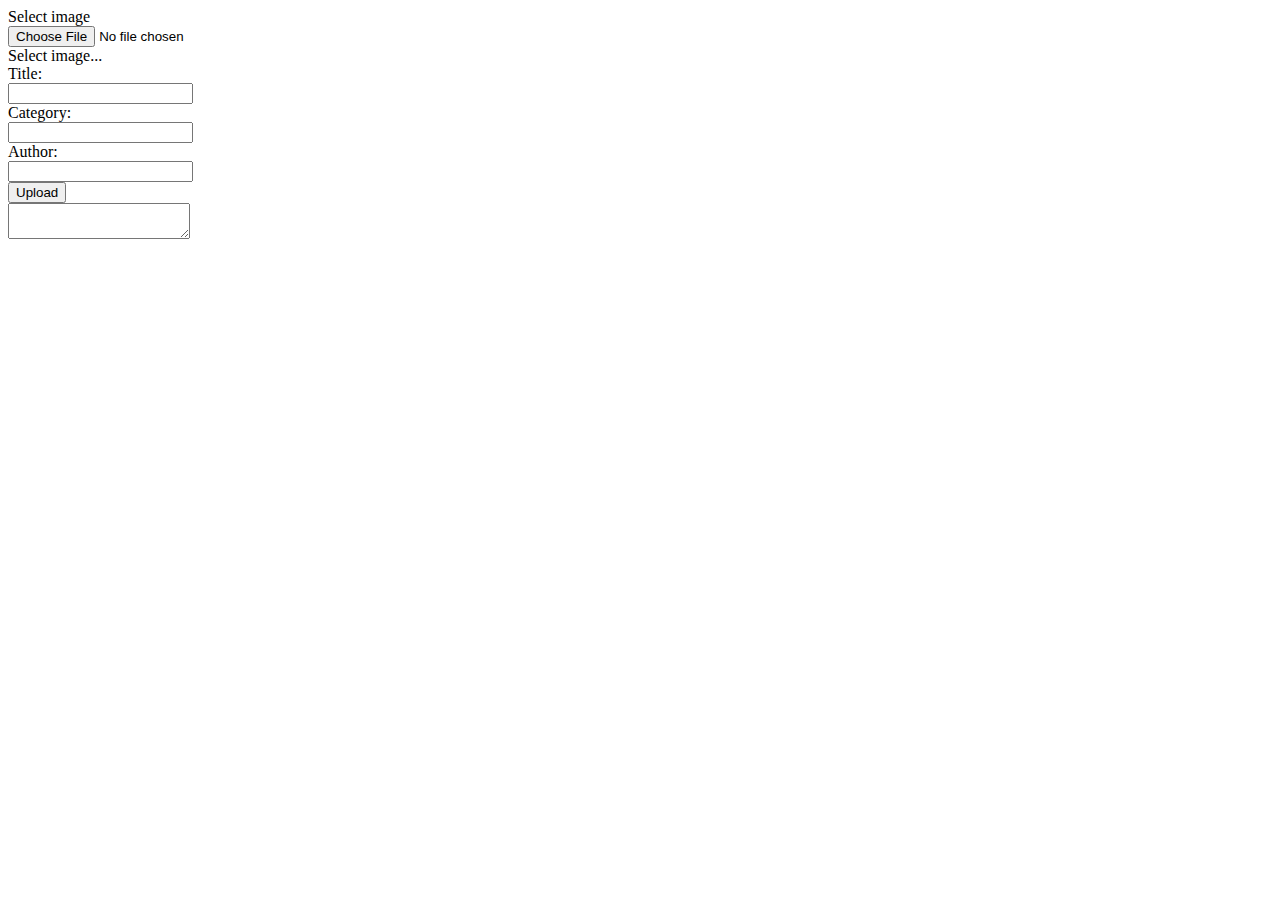
<file: flaskapp/templates/addpost.html>
<!DOCTYPE html>
<html lang="en">
  <head>
    <meta charset="UTF-8" />
    <meta http-equiv="X-UA-Compatible" content="IE=edge" />
    <meta name="viewport" content="width=device-width, initial-scale=1.0" />
    <title>Add Post</title>
    <style>
      input {
        display: block;
      }
    </style>
  </head>
  <body>
    <form action="/addpost" method="POST" id = 'formadd' enctype="multipart/form-data">
      <div class="form-group">
        <label>Select image</label>
        <div class="custom-file">
          <input
            type="file"
            class="custom-file-input"
            name="image"
            id="image"
          />
          <label class="custom-file-label" for="image">Select image...</label>
        </div>
        <span>Title:</span><input type="text" name="title" />
        <span>Category:</span><input type="text" name="category" />
        <!--<span>Content:</span><input type="textarea" name="content" /> -->
        <span>Author:</span><input type="text" name="author" />
      </div>
      <button type="submit" class="btn btn-primary">Upload</button>
    </form>
    <textarea name="content" form="formadd"></textarea>
  </body>
</html>
</file>
